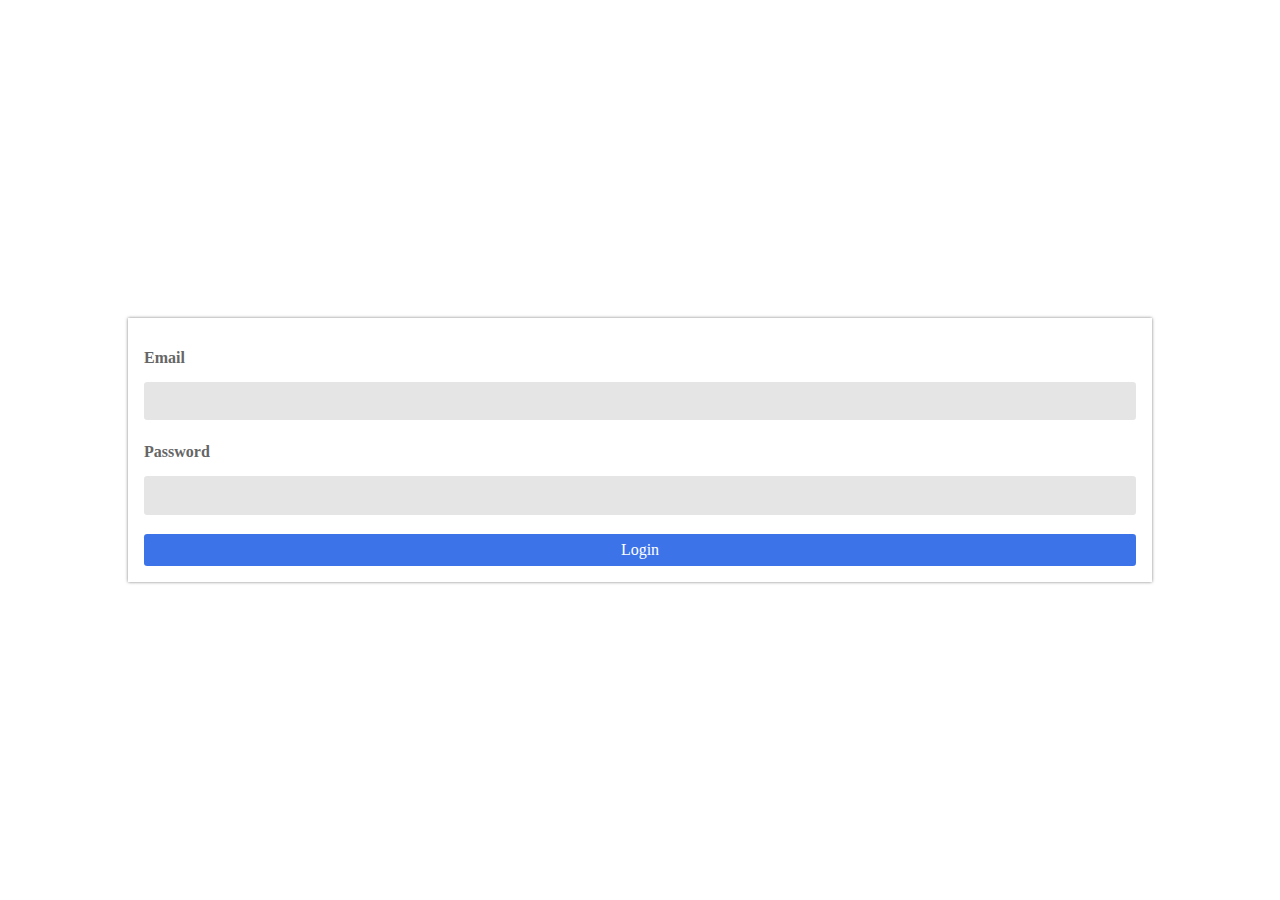
<file: index.html>
<!DOCTYPE html>

<html lang="en">

<head>

  <meta charset="UTF-8">

  <meta http-equiv="X-UA-Compatible" content="IE=edge">

  <meta name="viewport" content="width=device-width, initial-scale=1.0">

  <title>Login</title>

  <link rel="stylesheet" href="style.css">

  <script defer src="app.js"></script>

</head>

<body>

  <div class="container">

    <form onsubmit="validateInput(event)">

      <div class="form-pack">

        <label for="el-lo-email">Email</label>

        <input type="email" id="el-lo-email" name="el-lo-email" required autocomplete="el-lo-email">

      </div>

      <div class="form-pack">

        <label for="el-lo-password">Password</label>

        <input type="password" id="el-lo-password" name="el-lo-password" required autocomplete="el-lo-password">

      </div>

      <div class="form-end">

        <button>Login</button>

      </div>

    </form>

  </div>

</body>

</html>
</file>
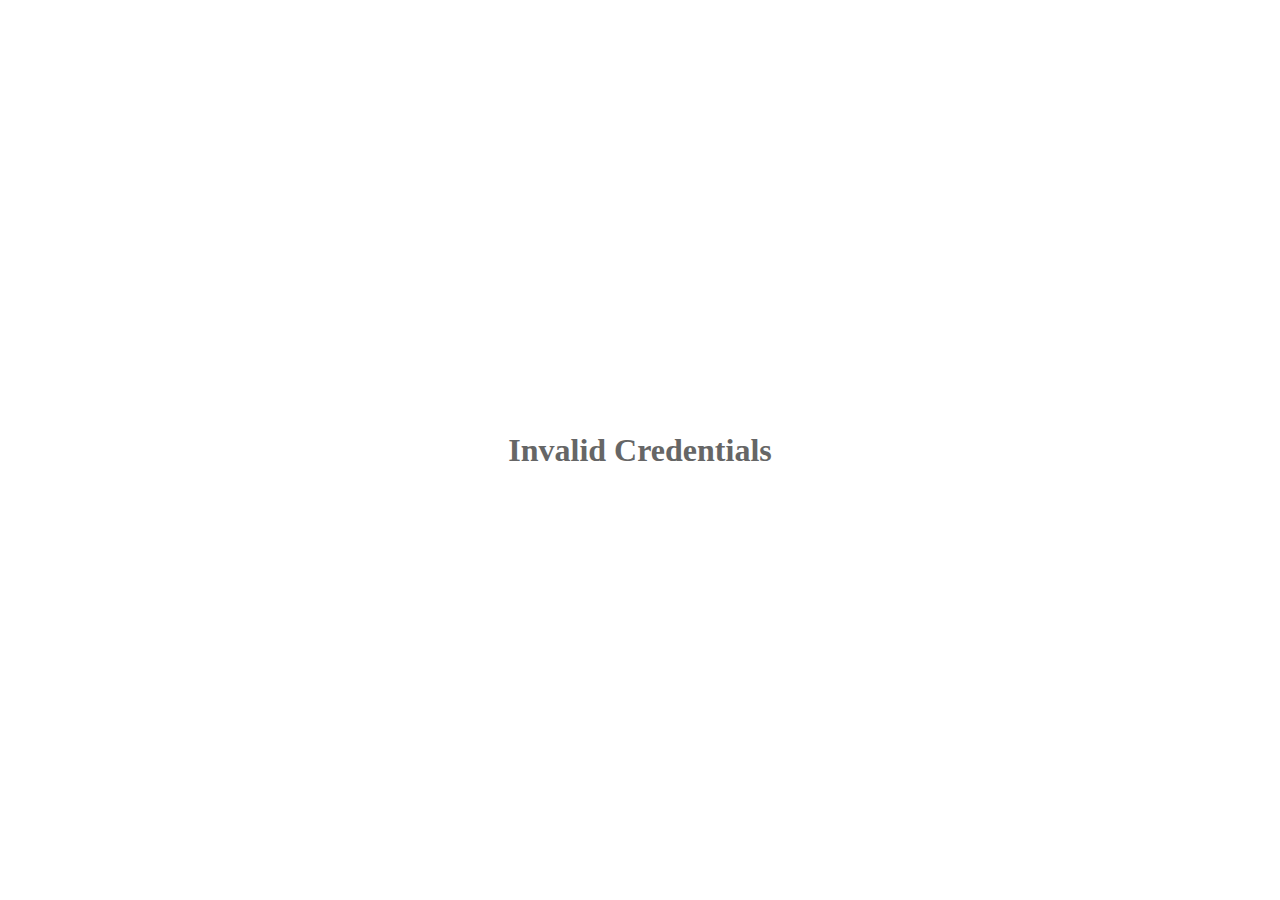
<file: bad.html>
<!DOCTYPE html>

<html lang="en">

<head>

  <meta charset="UTF-8">

  <meta http-equiv="X-UA-Compatible" content="IE=edge">

  <meta name="viewport" content="width=device-width, initial-scale=1.0">

  <title>Login</title>

  <link rel="stylesheet" href="style.css">

  <script defer src="app.js"></script>

</head>

<body>

  <div class="container">

    <h1>Invalid Credentials</h1>

  </div>

</body>

</html>
</file>
<file: style.css>
/* Fonts Size and Rem selection */

html {
  font-size: 16px;
}

@media screen and (max-width: 800px) {

  html {
    font-size: 15px;
  }

}

@media screen and (max-width: 600px) {

  html {
    font-size: 14px;
  }

}

@media screen and (max-width: 400px) {

  html {
    font-size: 13px;
  }

}

@media screen and (max-width: 300px) {

  html {
    font-size: 12px;
  }

}

@media screen and (max-width: 200px) {

  html {
    font-size: 11px;
  }

}

@media screen and (max-width: 100px) {

  html {
    font-size: 10px;
  }

}

@media screen and (max-width: 80px) {

  html {
    font-size: 9px;
  }

}

@media screen and (max-width: 50px) {

  html {
    font-size: 8px;
  }

}

@media screen and (max-height: 400px) {

  html {
    font-size: 10px;
  }

}


h1 {
  font-size: 2pc;
  line-height: 3pc;
}

h2 {
  font-size: 1.8pc;
  line-height: 3pc;
}

h3 {
  font-size: 1.6pc;
  line-height: 2.5pc;
}

h4 {
  font-size: 1.4pc;
  line-height: 2.5pc;
}

h5 {
  font-size: 1.2pc;
  line-height: 2pc;
}

h6 {
  font-size: 1pc;
  line-height: 1.8pc;
}


/* Fonts Size and Rem selection END */



/* ------------------------------------------------------------------ */



/* Base Elements Styles */

* {
  margin: 0;
  padding: 0;
  box-sizing: border-box;
  position: relative;
  font-family: inherit;
  font-size: inherit;
  word-break: break-word;
  line-height: inherit;
}

body {
  min-height: 100vh;
  font-size: 1pc;
  line-height: 2pc;
  font-family: Main, Cambria, Cochin, Georgia, Times, 'Times New Roman', serif;
  background-color: #fff;
  color: #666;
  overflow-x: hidden;
  display: flex;
  align-items: flex-start;
  justify-content: flex-start;
  flex-direction: column;
}

body>.container {
  width: 100%;
  flex: 1;
  display: flex;
  align-items: center;
  justify-content: center;
}

body>.container>form {
  width: 80%;
  display: flex;
  align-items: flex-start;
  justify-content: flex-start;
  flex-direction: column;
  padding: 1pc;
  box-shadow: 0 0 3px rgba(0, 0, 0, .5);
}


.form-pack {
  width: 100%;
  display: flex;
  flex-direction: column;
  padding-bottom: 0.5rem;
}

label {
  font-weight: bold;
  display: block;
  padding: .5pc 0;
}

input {
  background-color: #e5e5e5;
  padding: 0.2rem .5rem;
  border: 0 none;
  outline: 0 none;
  width: 100%;
  border-radius: 0.2rem;
  padding-right: 2rem;
  transition: background-color .5s;
}

.form-end {
  width: 100%;
}

button {
  margin-top: .7pc;
  color: inherit;
  border: 1px solid grey;
  background-color: transparent;
  outline: 0 none;
  cursor: pointer;
  padding: 0 .5rem;

  width: 100%;
  background-color: #3c73e9;
  border: 0 none;
  outline: 0 none;
  color: white;
  border-radius: 0.2rem;
  padding: 0 .5rem;
  cursor: pointer;
  transition: background-color .5s;
  display: flex;
  align-items: center;
  justify-content: center;
}

button:hover {
  background-color: #173167;
}

button:disabled {
  opacity: .5;
  cursor: not-allowed;
}

button:disabled:hover {
  background-color: #3c73e9;
}
</file>
